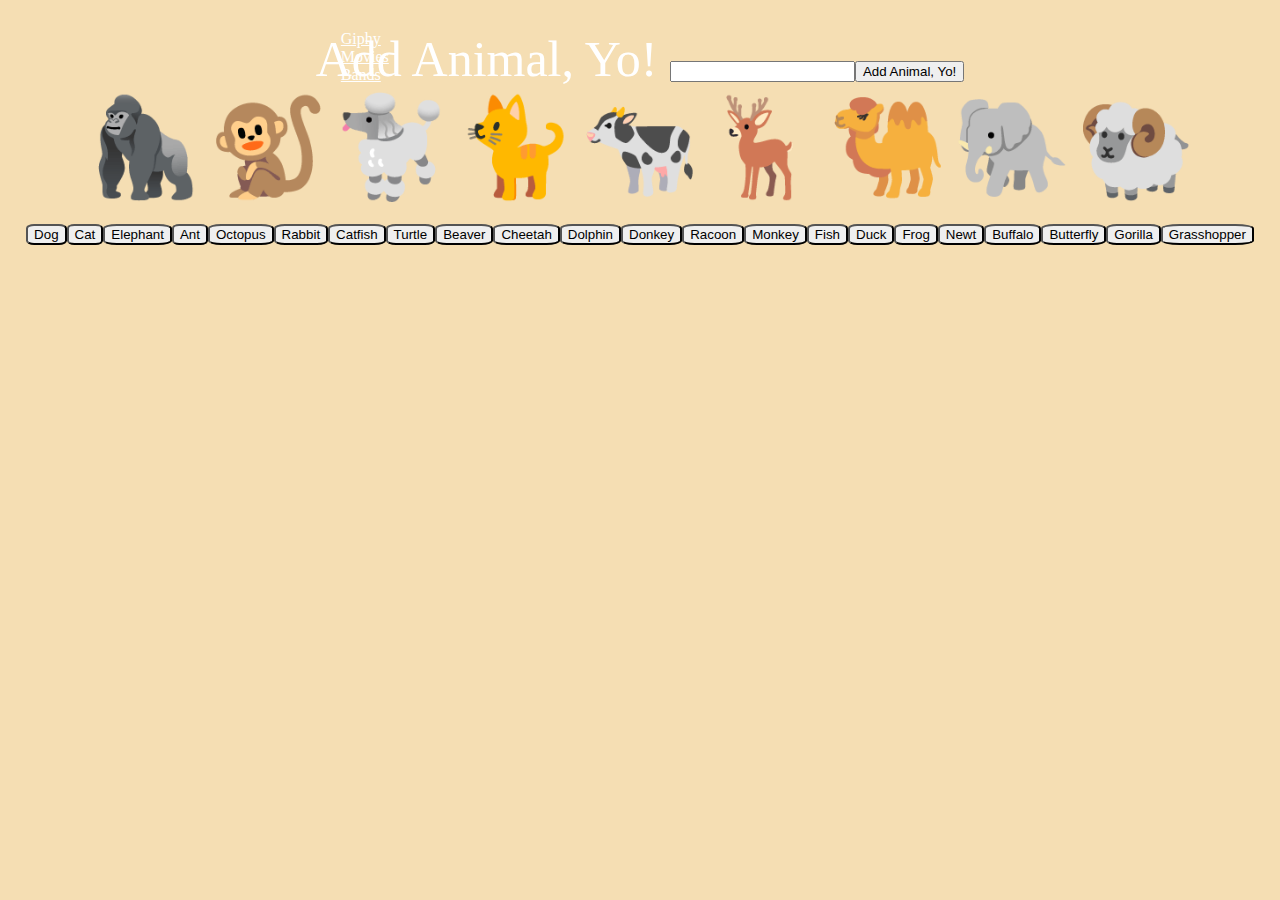
<file: index.html>
<!DOCTYPE html>
<html lang="en">

<head>
    <meta charset="UTF-8">
    <meta name="viewport" content="width=device-width, initial-scale=1.0">
    <meta http-equiv="X-UA-Compatible" content="ie=edge">
    <link rel="stylesheet" href="style.css">
    <title>Document</title>
</head>

<body>

        <container id="masthead">
                <nav>
                    <a href="index.html">Giphy</a>
                    <a href="movie.html">Movies</a>
                    <a href="bands.html">Bands</a>
                </nav>
            </div>
        </container>

    <form id="animal-form">
        <label for="animal-input">Add Animal, Yo! </label>
        <input type="text" id="animal-input">
        <input id="add-animal" type="submit" value="Add Animal, Yo!">
    </form>

    <table>
        <td>&#x1F98D;
        <td>&#x1F412;
        <td>&#x1F429;
        <td>&#x1F408;
        <td>&#x1F404;
        <td>&#x1F98C;
        <td>&#x1F42B;
        <td>&#x1F418;
        <td>&#x1F40F;
    </table>

    <table>

        
    </table>

    <br>

    <div id="animal-buttons"></div>

    <container>
    <div class="row"></div>
    </container>

    <br>


    <script src="https://cdnjs.cloudflare.com/ajax/libs/jquery/3.2.1/jquery.min.js"></script>
    <script src="logic.js"></script>

</body>

</html>
</file>
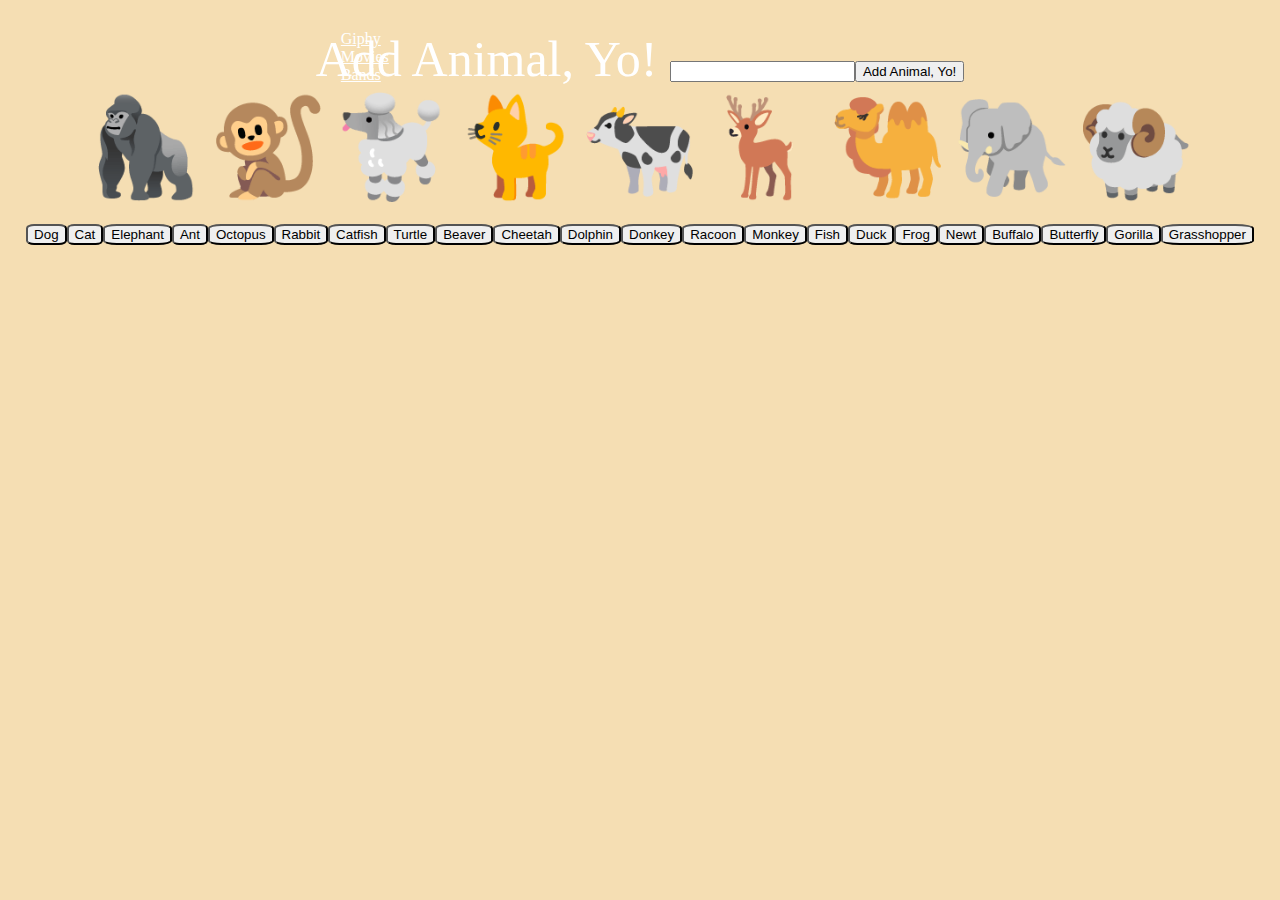
<file: assets/index.html>
<!DOCTYPE html>
<html lang="en">

<head>
    <meta charset="UTF-8">
    <meta name="viewport" content="width=device-width, initial-scale=1.0">
    <meta http-equiv="X-UA-Compatible" content="ie=edge">
    <link rel="stylesheet" href="css/style.css">
    <title>Document</title>
</head>

<body>

        <container id="masthead">
                <nav>
                    <a href="index.html">Giphy</a>
                    <a href="movie.html">Movies</a>
                    <a href="bands.html">Bands</a>
                </nav>
            </div>
        </container>

    <form id="animal-form">
        <label for="animal-input">Add Animal, Yo! </label>
        <input type="text" id="animal-input">
        <input id="add-animal" type="submit" value="Add Animal, Yo!">
    </form>

    <table>
        <td>&#x1F98D;
        <td>&#x1F412;
        <td>&#x1F429;
        <td>&#x1F408;
        <td>&#x1F404;
        <td>&#x1F98C;
        <td>&#x1F42B;
        <td>&#x1F418;
        <td>&#x1F40F;
    </table>

    <table>

        
    </table>

    <br>

    <div id="animal-buttons"></div>

    <container>
    <div class="row"></div>
    </container>

    <br>


    <script src="https://cdnjs.cloudflare.com/ajax/libs/jquery/3.2.1/jquery.min.js"></script>
    <script src="logic.js"></script>

</body>

</html>
</file>
<file: style.css>
body {
    background: wheat;
}

label {
    color: white;
    font-family: "Marker Felt";
    font-size: 50px;
}

button {
    border-radius: 20%;
}

form {
    margin: auto;
    display: table;
    margin-top: 30px;
}

#animal-buttons {
    margin: auto;
    display: table;
}

#buttons-view {
    margin: auto;
    display: table;
}

td {
    font-size: 6em;

}

table {
    margin: auto;
}

p {
    font-size: 20px;
    text-align: center;
}

.column {
    float: left;
    width: 18%;
    padding: 5px;

}

.row {
    margin-left: 100px;
    margin-top: 30px;
}

.gif {
    border: inset;
    border-color: wheat;
    border-radius: 20%;
    box-shadow: 5px 10px black;
}

nav {
    width: 5%;
    position: absolute;
    margin-left: 26%;
    top: 5;
}

a {
    color: white;
}

.music {
    display: table;
    margin: auto;
    text-align: center;
}
</file>
<file: assets/css/style.css>
body {
    background: wheat;
}

label {
    color: white;
    font-family: "Marker Felt";
    font-size: 50px;
}

button {
    border-radius: 20%;
}

form {
    margin: auto;
    display: table;
    margin-top: 30px;
}

#animal-buttons {
    margin: auto;
    display: table;
}

#buttons-view {
    margin: auto;
    display: table;
}

td {
    font-size: 6em;

}

table {
    margin: auto;
}

p {
    font-size: 20px;
    text-align: center;
}

.column {
    float: left;
    width: 18%;
    padding: 5px;

}

.row {
    margin-left: 100px;
    margin-top: 30px;
}

.gif {
    border: inset;
    border-color: wheat;
    border-radius: 20%;
    box-shadow: 5px 10px black;
}

nav {
    width: 5%;
    position: absolute;
    margin-left: 26%;
    top: 5;
}

a {
    color: white;
}

.music {
    display: table;
    margin: auto;
    text-align: center;
}
</file>
